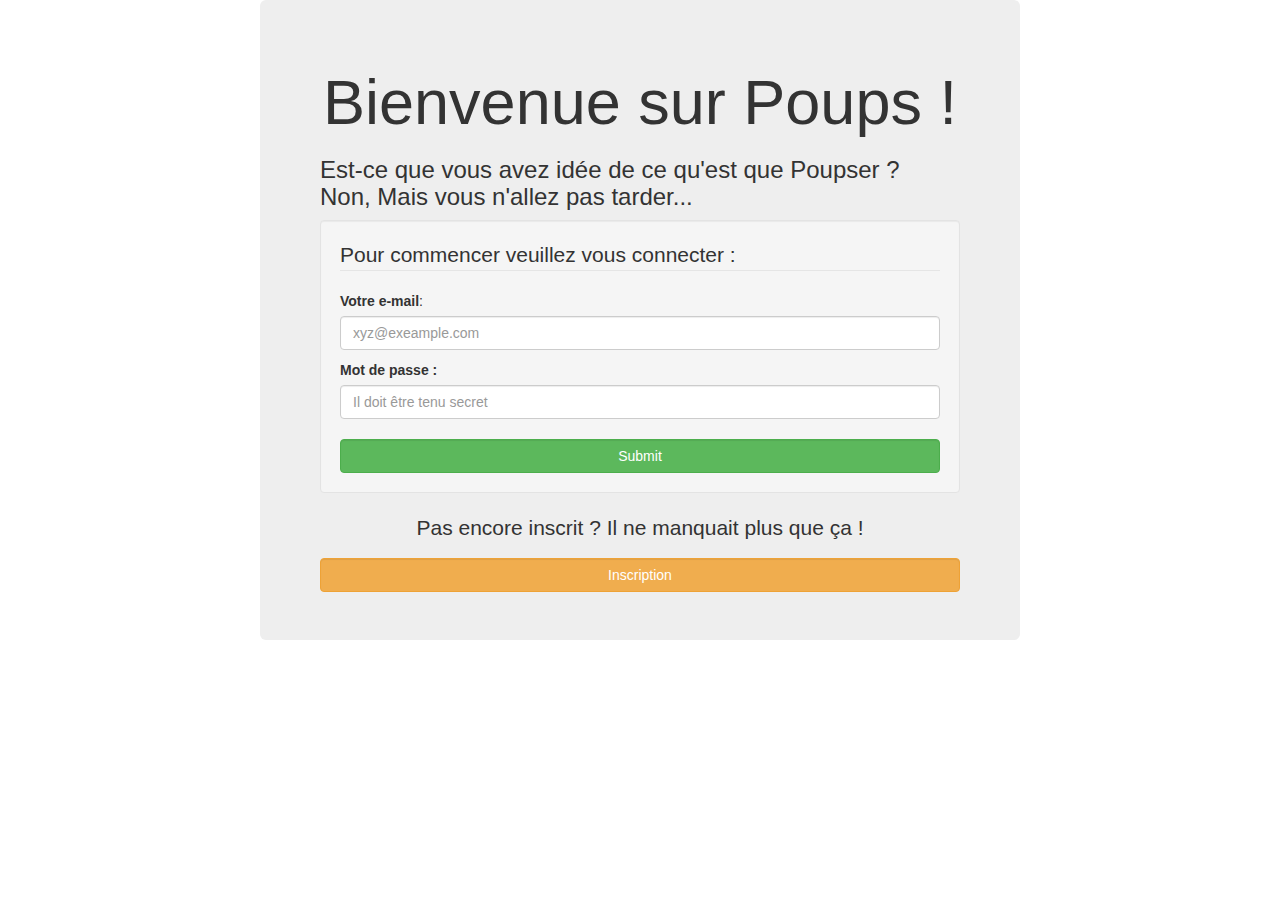
<file: index.html>
<!DOCTYPE html>
<html lang="fr">
    <head>
        <meta charset="utf-8"/>
        <meta name="author" content="Tino Dorn"/>
        <meta name="application-name" content="Poups"/>
        <meta name="description" content="Une petite app pour la famille... Domotique, Gestion et le tout en quelques clics"/>
        <link href="Extensions/bootstrap-3.3.7-dist/css/bootstrap.min.css" rel="stylesheet"/>
        <link href="Extensions/font-awesome-4.7.0/css/font-awesome.min.css" rel="stylesheet"/>
        <link href="main_style.css" rel="stylesheet"/>
        <title>POUPS</title>
    </head>
    <body class="container background">
        <div class="col-xs-8 col-xs-offset-2 middle jumbotron">
            <h1 class="text-center">Bienvenue sur Poups !</h1>
            <h3>Est-ce que vous avez idée de ce qu'est que Poupser ?<br/> Non, Mais vous n'allez pas tarder...</h3>
            <form class="well">
                <legend>Pour commencer veuillez vous connecter :</legend>
                <label for="mail">Votre e-mail </label>:
                <input type="email" class="form-control" placeholder="xyz@exeample.com" name="mail"  id="mail"/>
                <label for="pass" class="margin-top-form">Mot de passe : </label>
                <input type="password" class="form-control" placeholder="Il doit être tenu secret" name="pass" id="pass"/>
                <!--<input type="checkbox" name="stayconnected" id="stayconnected" class="margin-top-form"/>
                <label for="stayconnected" class="margin-top-form">Rester connecté</label>-->
                <label for="submit"></label>
                <input type="submit" class="form-control btn btn-success" name="submit" id="submit"/>
            </form>
            <p class="text-center">Pas encore inscrit ? Il ne manquait plus que ça !</p>
            <a href="Gestions/inscription.html" class="btn form-control btn-warning">Inscription</a>
        </div>
    </body>
</html>
</file>
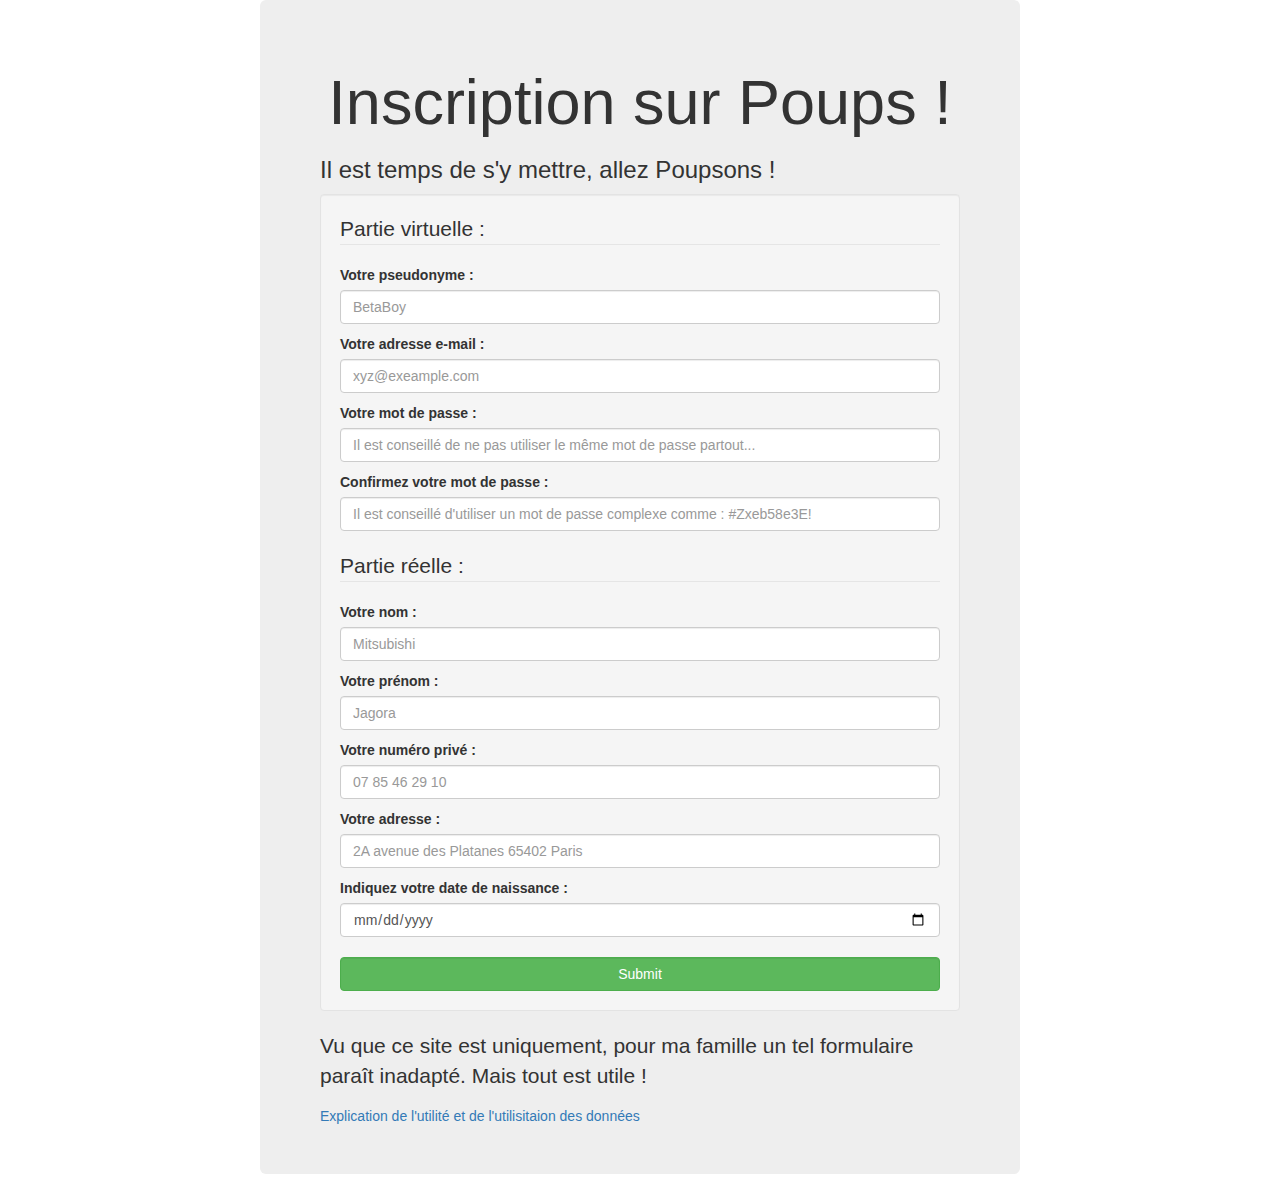
<file: Gestions/inscription.html>
<!DOCTYPE html>
<html lang="fr">
    <head>
        <meta charset="utf-8"/>
        <meta name="author" content="Tino Dorn"/>
        <meta name="application-name" content="Poups"/>
        <meta name="description" content="Une petite app pour la famille... Domotique, Gestion et le tout en quelques clics"/>
        <link href="../Extensions/bootstrap-3.3.7-dist/css/bootstrap.min.css" rel="stylesheet"/>
        <link href="../Extensions/font-awesome-4.7.0/css/font-awesome.min.css" rel="stylesheet"/>
        <link href="../main_style.css" rel="stylesheet"/>
        <title>POUPS</title>
    </head>
    <body class="container background">
        <div class="col-xs-8 col-xs-offset-2 middle jumbotron">
            <h1 class="text-center">Inscription sur Poups !</h1>
            <h3>Il est temps de s'y mettre, allez Poupsons !</h3>
            <form class="well">
                <legend>Partie virtuelle : </legend>
                <label for="pseudo">Votre pseudonyme : </label>
                <input type="text" class="form-control" placeholder="BetaBoy" name="pseudo"  id="pseudo"/>
                <label for="mail" class="margin-top-form">Votre adresse e-mail :</label>
                <input type="email" name="email" id="email" placeholder="xyz@exeample.com" class="form-control"/>
                <label for="mdp" class="margin-top-form">Votre mot de passe :</label>
                <input type="password" name="pass" id="mdp" placeholder="Il est conseillé de ne pas utiliser le même mot de passe partout..." class="form-control"/>
                <label for="remdp" class="margin-top-form">Confirmez votre mot de passe :</label>
                <input type="password" name="repass" id="remdp" class="form-control" placeholder="Il est conseillé d'utiliser un mot de passe complexe comme : #Zxeb58e3E!"/>
                <label for="submit"></label>
                <legend>Partie réelle : </legend>
                <label for="nom">Votre nom : </label>
                <input type="text" class="form-control" placeholder="Mitsubishi" name="nom"  id="nom"/>
                <label for="prenom" class="margin-top-form">Votre prénom :</label>
                <input type="text" name="prenom" id="prenom" placeholder="Jagora" class="form-control"/>
                <label for="numprive" class="margin-top-form">Votre numéro privé :</label>
                <input type="tel" name="numprive" id="numprive" placeholder="07 85 46 29 10" class="form-control"/>
                <label for="adress" class="margin-top-form">Votre adresse :</label>
                <input type="text" name="adress" id="adress" placeholder="2A avenue des Platanes 65402 Paris" class="form-control"/>
                <label for="birth" class="margin-top-form">Indiquez votre date de naissance :</label>
                <input type="date" name="datebirth" id="birth" class="form-control"/>
                <label for="submit"></label>
                <input type="submit" class="form-control btn btn-success" name="submit" id="submit"/>
            </form>
            <p>Vu que ce site est uniquement, pour ma famille un tel formulaire paraît inadapté. Mais tout est utile !</p>
            <a href="">Explication de l'utilité et de l'utilisitaion des données</a>
        </div>
    </body>
</html>
</file>
<file: main_style.css>
body
    padding: 0px;
}
.background {
    margin: 0px;
    background-image: url(Images/night-sky-stars.jpeg);
    background-attachment: fixed;
    background-repeat: no-repeat;
    background-position: center;
    background-size: cover;
}
.margin-top-form {
    margin-top: 10px;
}
.black{
    color: black;
}
.red {
    color: red;
}

.btn-plus-home {
    font-size: 20px;
}

.navbar-transparent {
    border: none;
    background-color: transparent;
}

.margin-home {
    margin-right: 5px;
}
.backnav {
    background-color: #e7e7e7;
}

.whitos {
    background-color: #e7e7e7;
}
.divbtn {
    background-color: #222222;
    padding: 15px;
    border-top-left-radius: 10px;
    border-top-right-radius: 10px;
}

.italic {
    font-style: italic;
}

.non-bold {
    font-weight: 100;
}

.tache {
    min-height: 50px;
    max-height: 250px;
    overflow-y: scroll;
}
</file>
